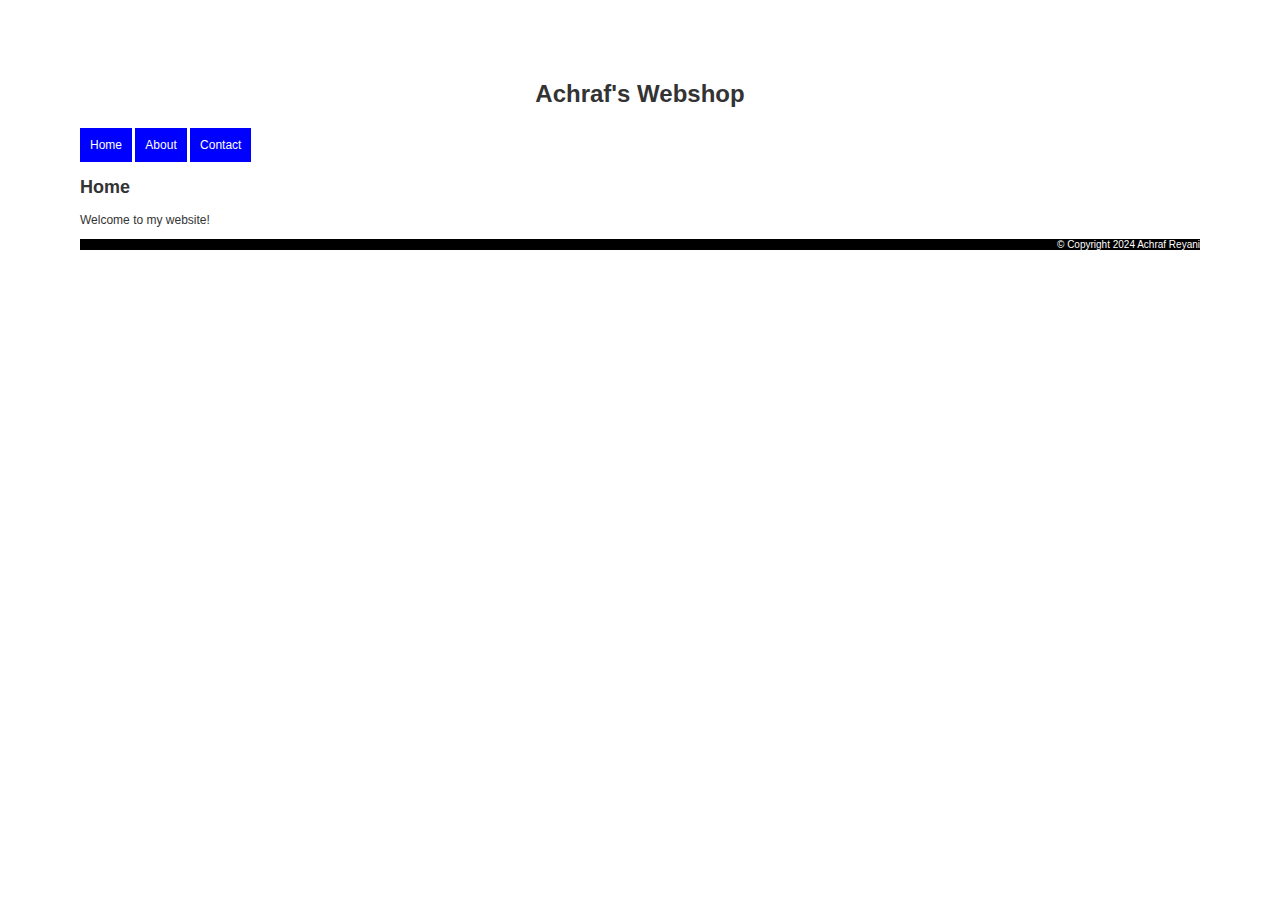
<file: index.html>
<html lang="en">
<head>
    <meta charset="UTF-8">
    <meta name="viewport" content="width=device-width, initial-scale=1.0">
    <link rel="stylesheet" href="CSS/stylesheet.css">
    <title>Home</title>
</head>
<header>  
    <h1>Achraf's Webshop</h1>
</header>

<body>

    <ul class='menu'>  
        <li><a href="index.html">Home</a></li>
        <li><a href="about.html">About</a></li>
        <li><a href="contact.php">Contact</a></li>
    </ul>  


    <h2>Home</h2>
<p>Welcome to my website!</p>

</body>
<footer>&copy; Copyright 2024 Achraf Reyani</footer>
</html>
</file>
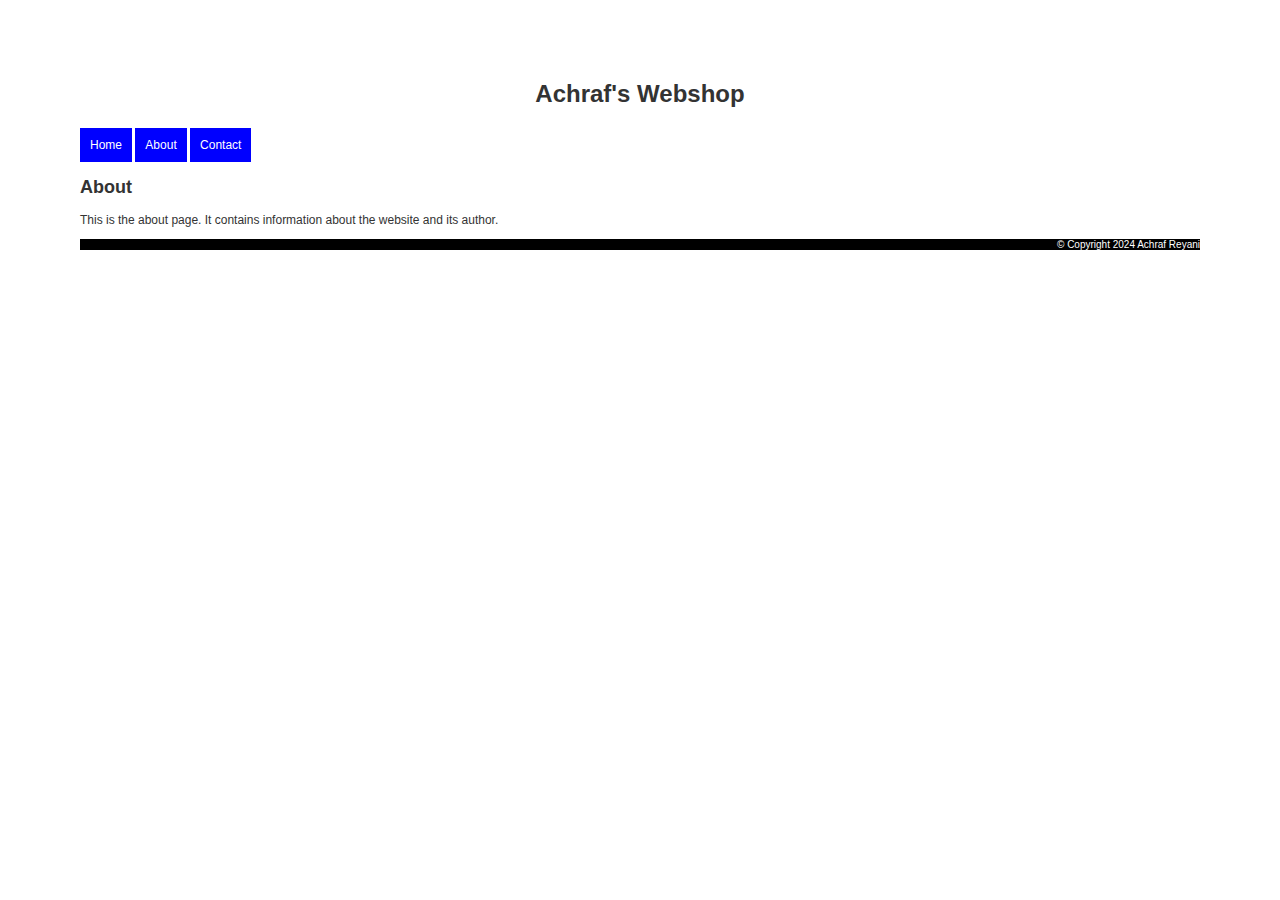
<file: about.html>
<html lang="en">
<head>
    <meta charset="UTF-8">
    <meta name="viewport" content="width=device-width, initial-scale=1.0">
    <link rel="stylesheet" href="CSS/stylesheet.css">
    <title>About</title>
</head>
<header>    
    <h1>Achraf's Webshop</h1>
</header>



<body>

    <ul class='menu'>  
        <li><a href="index.html">Home</a></li>
        <li><a href="about.html">About</a></li>
        <li><a href="contact.php">Contact</a></li>
    </ul>  

    <h2>About</h2>
<p>This is the about page. It contains information about the website and its author.</p</p>

</body>
<footer>&copy; Copyright 2024 Achraf Reyani</footer>
</html>
</file>
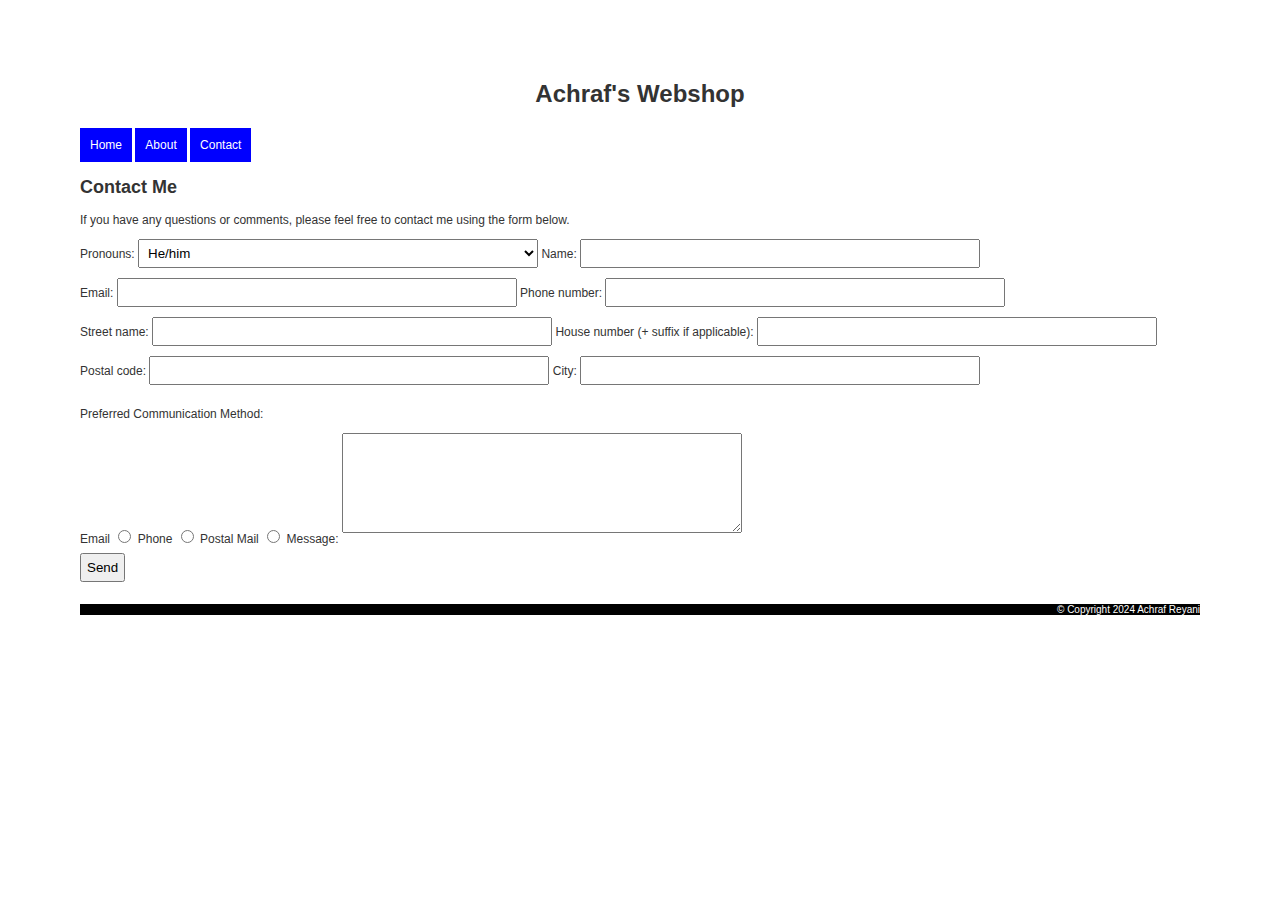
<file: contact.html>
<html lang="en">
<head>
    <meta charset="UTF-8">
    <meta name="viewport" content="width=device-width, initial-scale=1.0">
    <link rel="stylesheet" href="CSS/stylesheet.css">
    <title>Contact</title>
</head>
<header>    
    <h1>Achraf's Webshop</h1>
</header>



<body>

  <ul class='menu'>  
    <li><a href="index.html">Home</a></li>
    <li><a href="about.html">About</a></li>
    <li><a href="contact.html">Contact</a></li>
</ul>  


    <h2>Contact Me</h2>
    <p>If you have any questions or comments, please feel free to contact me using the form below.</p>


<form action="mailto:achrafreyani99@gmail.com" method="post" enctype="text/plain">
  
  <label for="pronouns">Pronouns:</label>
  <select id="pronouns" name="pronouns">
    <option value="he/him">He/him</option>
    <option value="she/her">She/her</option>
    <option value="they/them">They/them</option>
    <option value="other">Other</option>
    <option value="prefer not to say">Prefer not to say</option>
  </select>
  
  <label for="name">Name:</label>
  <input type="text" id="name" name="name">
  <br>
  <label for="email">Email:</label>
  <input type="email" id="email" name="email">

  <label for="phone number">Phone number:</label>
  <input type="phone number" id="phonenumber" name="phonenumber">
  <br>
  <label for="street">Street name:</label>
  <input type="text" id="street" name="street">

  <label for="house number">House number (+ suffix if applicable):</label>
  <input type="text" id="housenumber" name="housenumber"></label>
  <br>
  <label for="postal code">Postal code:</label>
  <input type="text" id="postalcode" name="postalcode"></label>

  <label for="city">City:</label>
  <input type="text" id="city" name="city"></label>

  <p>Preferred Communication Method:</p>
  <label for="email-communication">Email</label>
  <input type="radio" id="email-communication" name="communication" value="email">
  
  <label for="phone-communication">Phone</label>
  <input type="radio" id="phone-communication" name="communication" value="phone">
  
  <label for="postal-communication">Postal Mail</label>
  <input type="radio" id="postal-communication" name="communication" value="postal">
  
  <label for="message">Message:</label>
  <textarea id="message" name="message"></textarea>
  <br>
  <input type="submit" value="Send">

</form>


</body>
<footer>&copy; Copyright 2024 Achraf Reyani</footer>
</html>
</file>
<file: CSS/stylesheet.css>
/* Cascade Style Sheet for this website */
body {
    font-family: Arial, sans-serif;
    margin: 80;
    padding: 0;
    font-size: 12px;
    color: #333;
  }

  header {
    height: 48px;
    text-align: center;
  }
  
  ul.menu {
    list-style: none;
    padding: 0;
    margin: 0;
    list-style-type: none;
  }
  
  ul.menu li {
    display: inline-block;
    padding: 10px;
    background-color: blue;
  }
  
  ul.menu li a {
    color: white;
    text-decoration: none;
  }

  
  footer {
    background-color: #000;
    color: white;
    text-align: right;
    font-size: 10px;
  }
  
  #message {
    width: 400px;
    height: 100px;
  }

  input, select, textarea {
    width: 400px;
    padding: 5px;
    margin-bottom: 10px;
 }
 input[type=radio], input[type=submit] {
   width: auto
 }
</file>
